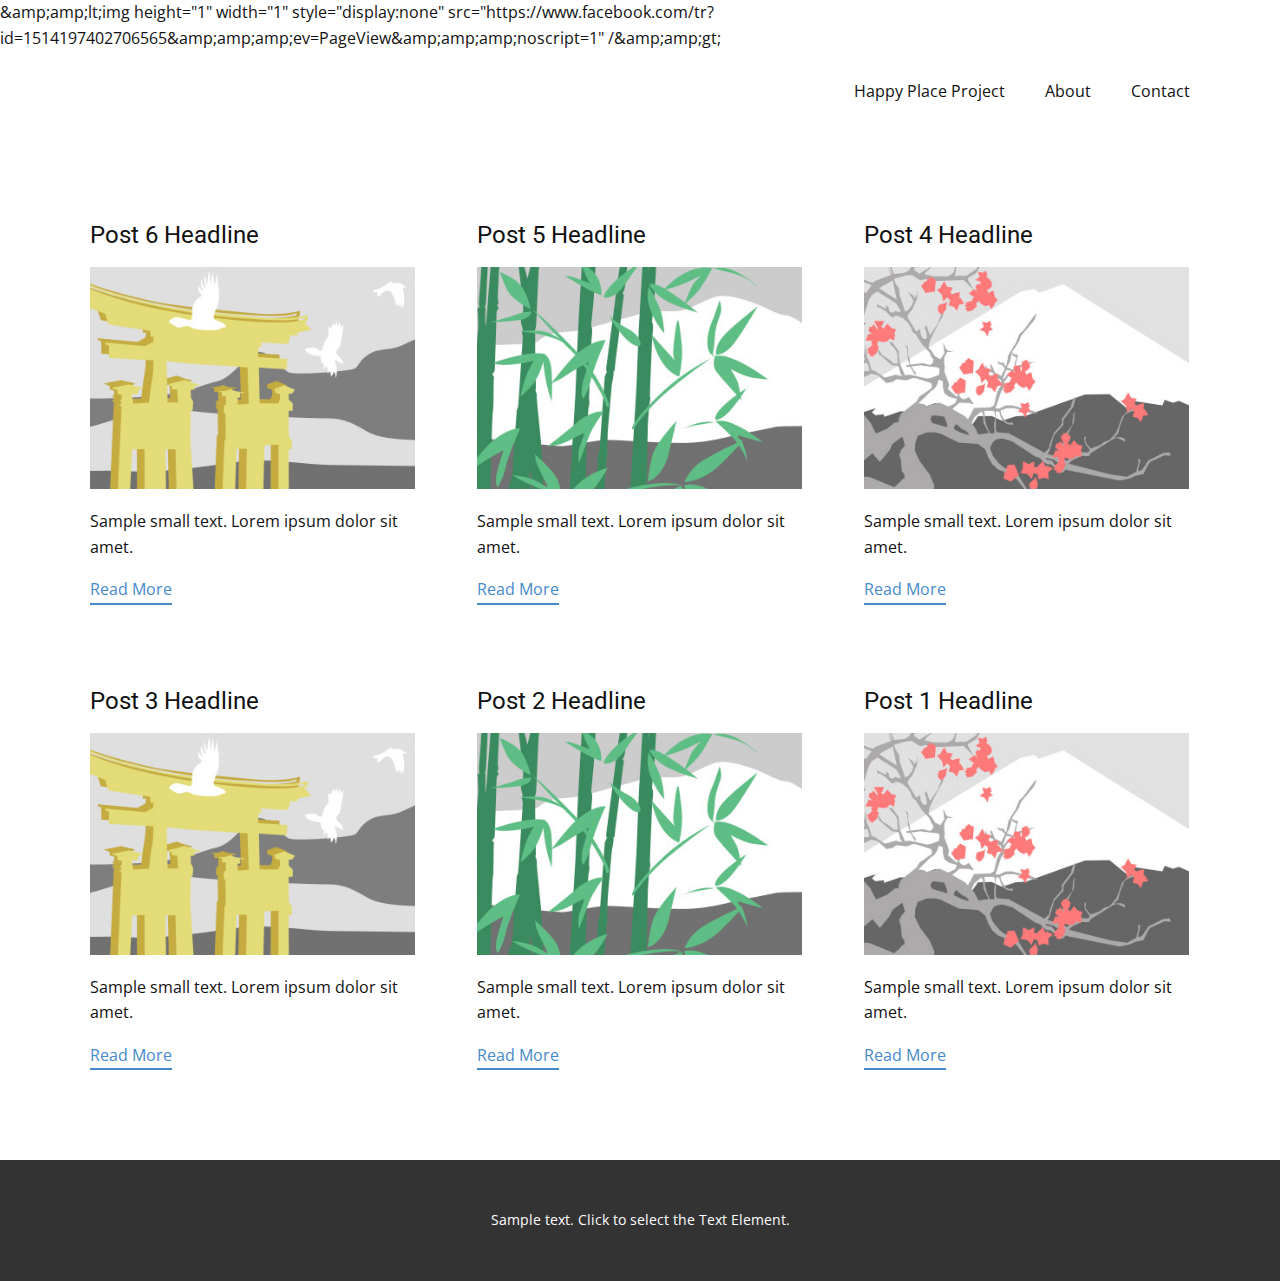
<file: Site20/blog/blog.html>
<html style="font-size: 16px;" lang="id, in-ID"><head>
    <meta name="viewport" content="width=device-width, initial-scale=1.0">
    <meta charset="utf-8">
    <meta name="keywords" content="">
    <meta name="description" content="">
    <title>Blog Template</title>
    <link rel="stylesheet" href="../nicepage.css" media="screen">
<link rel="stylesheet" href="../Blog-Template.css" media="screen">
    <script class="u-script" type="text/javascript" src="../jquery.js" defer=""></script>
    <script class="u-script" type="text/javascript" src="../nicepage.js" defer=""></script>
    <meta name="generator" content="Nicepage 4.12.5, nicepage.com">
    <link rel="icon" href="../images/favicon.png">
    <link id="u-theme-google-font" rel="stylesheet" href="https://fonts.googleapis.com/css?family=Roboto:100,100i,300,300i,400,400i,500,500i,700,700i,900,900i|Open+Sans:300,300i,400,400i,500,500i,600,600i,700,700i,800,800i">
    
    
    <script type="application/ld+json">{
		"@context": "http://schema.org",
		"@type": "Organization",
		"name": "Happy Place Project"
}</script>
    <meta name="theme-color" content="#478ac9">
  <script>
!function(f,b,e,v,n,t,s)
{if(f.fbq)return;n=f.fbq=function(){n.callMethod?
n.callMethod.apply(n,arguments):n.queue.push(arguments)};
if(!f._fbq)f._fbq=n;n.push=n;n.loaded=!0;n.version='2.0';
n.queue=[];t=b.createElement(e);t.async=!0;
t.src=v;s=b.getElementsByTagName(e)[0];
s.parentNode.insertBefore(t,s)}(window, document,'script',
'https://connect.facebook.net/en_US/fbevents.js');
fbq('init', '1514197402706565');
fbq('track', 'PageView');
</script>
<noscript></noscript></head><body class="u-body u-xl-mode">&amp;amp;amp;lt;img height="1" width="1" style="display:none"
src="https://www.facebook.com/tr?id=1514197402706565&amp;amp;amp;amp;ev=PageView&amp;amp;amp;amp;noscript=1"
/&amp;amp;amp;gt;
  <header class="u-clearfix u-header u-header" id="sec-609f"><div class="u-clearfix u-sheet u-sheet-1">
        <nav class="u-menu u-menu-dropdown u-offcanvas u-menu-1">
          <div class="menu-collapse" style="font-size: 1rem; letter-spacing: 0px;">
            <a class="u-button-style u-custom-left-right-menu-spacing u-custom-padding-bottom u-custom-top-bottom-menu-spacing u-nav-link u-text-active-palette-1-base u-text-hover-palette-2-base" href="#">
              <svg class="u-svg-link" viewBox="0 0 24 24"><use xmlns:xlink="http://www.w3.org/1999/xlink" xlink:href="#menu-hamburger"></use></svg>
              <svg class="u-svg-content" version="1.1" id="menu-hamburger" viewBox="0 0 16 16" x="0px" y="0px" xmlns:xlink="http://www.w3.org/1999/xlink" xmlns="http://www.w3.org/2000/svg"><g><rect y="1" width="16" height="2"></rect><rect y="7" width="16" height="2"></rect><rect y="13" width="16" height="2"></rect>
</g></svg>
            </a>
          </div>
          <div class="u-nav-container">
            <ul class="u-nav u-unstyled u-nav-1"><li class="u-nav-item"><a class="u-button-style u-nav-link u-text-active-palette-1-base u-text-hover-palette-2-base" href="../Happy-Place-Project.html" style="padding: 10px 20px;">Happy Place Project</a>
</li><li class="u-nav-item"><a class="u-button-style u-nav-link u-text-active-palette-1-base u-text-hover-palette-2-base" href="../About.html" style="padding: 10px 20px;">About</a>
</li><li class="u-nav-item"><a class="u-button-style u-nav-link u-text-active-palette-1-base u-text-hover-palette-2-base" href="../Contact.html" style="padding: 10px 20px;">Contact</a>
</li></ul>
          </div>
          <div class="u-nav-container-collapse">
            <div class="u-black u-container-style u-inner-container-layout u-opacity u-opacity-95 u-sidenav">
              <div class="u-sidenav-overflow">
                <div class="u-menu-close"></div>
                <ul class="u-align-center u-nav u-popupmenu-items u-unstyled u-nav-2"><li class="u-nav-item"><a class="u-button-style u-nav-link" href="../Happy-Place-Project.html">Happy Place Project</a>
</li><li class="u-nav-item"><a class="u-button-style u-nav-link" href="../About.html">About</a>
</li><li class="u-nav-item"><a class="u-button-style u-nav-link" href="../Contact.html">Contact</a>
</li></ul>
              </div>
            </div>
            <div class="u-black u-menu-overlay u-opacity u-opacity-70"></div>
          </div>
        </nav>
      </div></header>
    <section class="u-clearfix u-section-1" id="sec-6691">
      <div class="u-clearfix u-sheet u-valign-middle u-sheet-1"><!--blog--><!--blog_options_json--><!--{"type":"Recent","source":"","tags":"","count":""}--><!--/blog_options_json-->
        <div class="u-blog u-expanded-width u-repeater u-repeater-1"><!--blog_post-->
          <div class="u-blog-post u-container-style u-repeater-item u-white u-repeater-item-1">
            <div class="u-container-layout u-similar-container u-valign-top u-container-layout-1"><!--blog_post_header-->
              <h4 class="u-blog-control u-text u-text-1">
                <a class="u-post-header-link" href="../blog/post-5.html">Post 6 Headline</a>
              </h4><!--/blog_post_header--><!--blog_post_image-->
              <a class="u-post-header-link" href="../blog/post-5.html"><img alt="" class="u-blog-control u-expanded-width u-image u-image-default u-image-1" src="[data-uri]"></a><!--/blog_post_image--><!--blog_post_content-->
              <div class="u-blog-control u-post-content u-text u-text-2 fr-view">Sample small text. Lorem ipsum dolor sit amet.</div><!--/blog_post_content--><!--blog_post_readmore-->
              <a href="../blog/post-5.html" class="u-blog-control u-border-2 u-border-palette-1-base u-btn u-btn-rectangle u-button-style u-none u-btn-1"><!--blog_post_readmore_content--><!--options_json--><!--{"content":"","defaultValue":"Read More"}--><!--/options_json-->Read More<!--/blog_post_readmore_content--></a><!--/blog_post_readmore-->
            </div>
          </div><div class="u-blog-post u-container-style u-repeater-item u-video-cover u-white">
            <div class="u-container-layout u-similar-container u-valign-top u-container-layout-2"><!--blog_post_header-->
              <h4 class="u-blog-control u-text u-text-3">
                <a class="u-post-header-link" href="../blog/post-4.html">Post 5 Headline</a>
              </h4><!--/blog_post_header--><!--blog_post_image-->
              <a class="u-post-header-link" href="../blog/post-4.html"><img alt="" class="u-blog-control u-expanded-width u-image u-image-default u-image-2" src="[data-uri]"></a><!--/blog_post_image--><!--blog_post_content-->
              <div class="u-blog-control u-post-content u-text u-text-4 fr-view">Sample small text. Lorem ipsum dolor sit amet.</div><!--/blog_post_content--><!--blog_post_readmore-->
              <a href="../blog/post-4.html" class="u-blog-control u-border-2 u-border-palette-1-base u-btn u-btn-rectangle u-button-style u-none u-btn-2"><!--blog_post_readmore_content--><!--options_json--><!--{"content":"","defaultValue":"Read More"}--><!--/options_json-->Read More<!--/blog_post_readmore_content--></a><!--/blog_post_readmore-->
            </div>
          </div><div class="u-blog-post u-container-style u-repeater-item u-video-cover u-white">
            <div class="u-container-layout u-similar-container u-valign-top u-container-layout-3"><!--blog_post_header-->
              <h4 class="u-blog-control u-text u-text-5">
                <a class="u-post-header-link" href="../blog/post-3.html">Post 4 Headline</a>
              </h4><!--/blog_post_header--><!--blog_post_image-->
              <a class="u-post-header-link" href="../blog/post-3.html"><img alt="" class="u-blog-control u-expanded-width u-image u-image-default u-image-3" src="[data-uri]"></a><!--/blog_post_image--><!--blog_post_content-->
              <div class="u-blog-control u-post-content u-text u-text-6 fr-view">Sample small text. Lorem ipsum dolor sit amet.</div><!--/blog_post_content--><!--blog_post_readmore-->
              <a href="../blog/post-3.html" class="u-blog-control u-border-2 u-border-palette-1-base u-btn u-btn-rectangle u-button-style u-none u-btn-3"><!--blog_post_readmore_content--><!--options_json--><!--{"content":"","defaultValue":"Read More"}--><!--/options_json-->Read More<!--/blog_post_readmore_content--></a><!--/blog_post_readmore-->
            </div>
          </div><div class="u-blog-post u-container-style u-repeater-item u-white u-repeater-item-1">
            <div class="u-container-layout u-similar-container u-valign-top u-container-layout-1"><!--blog_post_header-->
              <h4 class="u-blog-control u-text u-text-1">
                <a class="u-post-header-link" href="../blog/post-2.html">Post 3 Headline</a>
              </h4><!--/blog_post_header--><!--blog_post_image-->
              <a class="u-post-header-link" href="../blog/post-2.html"><img alt="" class="u-blog-control u-expanded-width u-image u-image-default u-image-1" src="[data-uri]"></a><!--/blog_post_image--><!--blog_post_content-->
              <div class="u-blog-control u-post-content u-text u-text-2 fr-view">Sample small text. Lorem ipsum dolor sit amet.</div><!--/blog_post_content--><!--blog_post_readmore-->
              <a href="../blog/post-2.html" class="u-blog-control u-border-2 u-border-palette-1-base u-btn u-btn-rectangle u-button-style u-none u-btn-1"><!--blog_post_readmore_content--><!--options_json--><!--{"content":"","defaultValue":"Read More"}--><!--/options_json-->Read More<!--/blog_post_readmore_content--></a><!--/blog_post_readmore-->
            </div>
          </div><div class="u-blog-post u-container-style u-repeater-item u-video-cover u-white">
            <div class="u-container-layout u-similar-container u-valign-top u-container-layout-2"><!--blog_post_header-->
              <h4 class="u-blog-control u-text u-text-3">
                <a class="u-post-header-link" href="../blog/post-1.html">Post 2 Headline</a>
              </h4><!--/blog_post_header--><!--blog_post_image-->
              <a class="u-post-header-link" href="../blog/post-1.html"><img alt="" class="u-blog-control u-expanded-width u-image u-image-default u-image-2" src="[data-uri]"></a><!--/blog_post_image--><!--blog_post_content-->
              <div class="u-blog-control u-post-content u-text u-text-4 fr-view">Sample small text. Lorem ipsum dolor sit amet.</div><!--/blog_post_content--><!--blog_post_readmore-->
              <a href="../blog/post-1.html" class="u-blog-control u-border-2 u-border-palette-1-base u-btn u-btn-rectangle u-button-style u-none u-btn-2"><!--blog_post_readmore_content--><!--options_json--><!--{"content":"","defaultValue":"Read More"}--><!--/options_json-->Read More<!--/blog_post_readmore_content--></a><!--/blog_post_readmore-->
            </div>
          </div><div class="u-blog-post u-container-style u-repeater-item u-video-cover u-white">
            <div class="u-container-layout u-similar-container u-valign-top u-container-layout-3"><!--blog_post_header-->
              <h4 class="u-blog-control u-text u-text-5">
                <a class="u-post-header-link" href="../blog/post.html">Post 1 Headline</a>
              </h4><!--/blog_post_header--><!--blog_post_image-->
              <a class="u-post-header-link" href="../blog/post.html"><img alt="" class="u-blog-control u-expanded-width u-image u-image-default u-image-3" src="[data-uri]"></a><!--/blog_post_image--><!--blog_post_content-->
              <div class="u-blog-control u-post-content u-text u-text-6 fr-view">Sample small text. Lorem ipsum dolor sit amet.</div><!--/blog_post_content--><!--blog_post_readmore-->
              <a href="../blog/post.html" class="u-blog-control u-border-2 u-border-palette-1-base u-btn u-btn-rectangle u-button-style u-none u-btn-3"><!--blog_post_readmore_content--><!--options_json--><!--{"content":"","defaultValue":"Read More"}--><!--/options_json-->Read More<!--/blog_post_readmore_content--></a><!--/blog_post_readmore-->
            </div>
          </div><!--/blog_post--><!--blog_post-->
          <!--/blog_post--><!--blog_post-->
          <!--/blog_post-->
        </div><!--/blog-->
      </div>
    </section>
    
    
    <footer class="u-align-center u-clearfix u-footer u-grey-80 u-footer" id="sec-176d"><div class="u-clearfix u-sheet u-sheet-1">
        <p class="u-small-text u-text u-text-variant u-text-1">Sample text. Click to select the Text Element.</p>
      </div></footer>
  
</body></html>
</file>
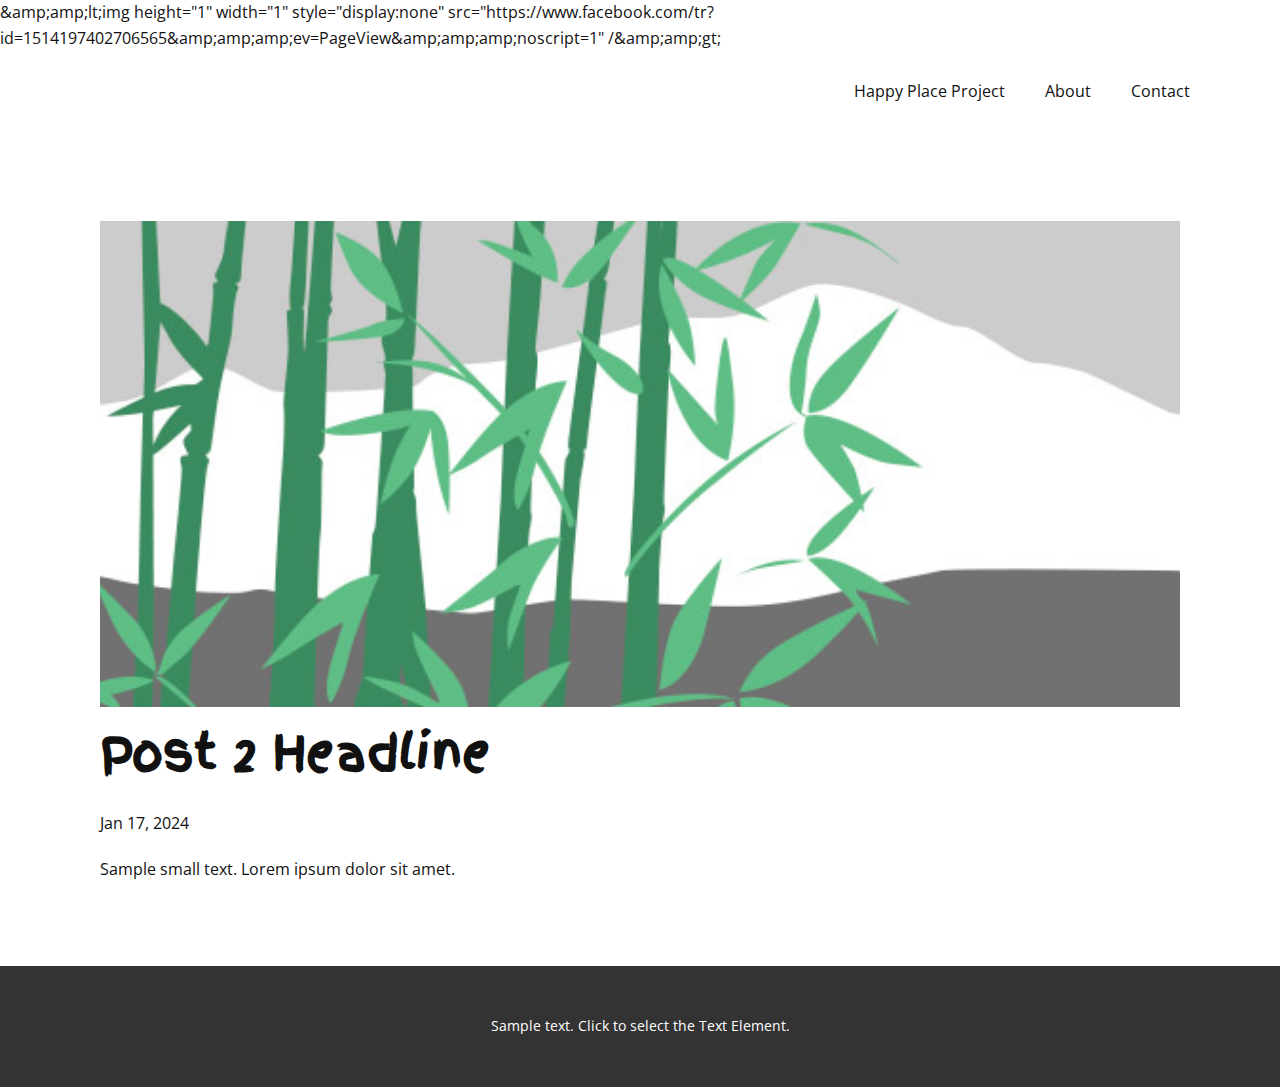
<file: Site20/blog/post-1.html>
<!doctype html>
<html style="font-size: 16px;" lang="id, in-ID"><head>
    <meta name="viewport" content="width=device-width, initial-scale=1.0">
    <meta charset="utf-8">
    <meta name="keywords" content="Post 1 Headline">
    <meta name="description" content="">
    <title>Post 2 Headline</title>
    <link rel="stylesheet" href="../nicepage.css" media="screen">
<link rel="stylesheet" href="../Post-Template.css" media="screen">
    <script class="u-script" type="text/javascript" src="../jquery.js" defer=""></script>
    <script class="u-script" type="text/javascript" src="../nicepage.js" defer=""></script>
    <meta name="generator" content="Nicepage 4.12.5, nicepage.com">
    <link rel="icon" href="../images/favicon.png">
    <link id="u-theme-google-font" rel="stylesheet" href="https://fonts.googleapis.com/css?family=Roboto:100,100i,300,300i,400,400i,500,500i,700,700i,900,900i|Open+Sans:300,300i,400,400i,500,500i,600,600i,700,700i,800,800i">
    <link id="u-page-google-font" rel="stylesheet" href="https://fonts.googleapis.com/css?family=Finger+Paint:400">
    
    
    <script type="application/ld+json">{
		"@context": "http://schema.org",
		"@type": "Organization",
		"name": "Happy Place Project"
}</script>
    <meta name="theme-color" content="#478ac9">
  <script>
!function(f,b,e,v,n,t,s)
{if(f.fbq)return;n=f.fbq=function(){n.callMethod?
n.callMethod.apply(n,arguments):n.queue.push(arguments)};
if(!f._fbq)f._fbq=n;n.push=n;n.loaded=!0;n.version='2.0';
n.queue=[];t=b.createElement(e);t.async=!0;
t.src=v;s=b.getElementsByTagName(e)[0];
s.parentNode.insertBefore(t,s)}(window, document,'script',
'https://connect.facebook.net/en_US/fbevents.js');
fbq('init', '1514197402706565');
fbq('track', 'PageView');
</script>
<noscript></noscript></head><body class="u-body u-xl-mode">&amp;amp;amp;lt;img height="1" width="1" style="display:none"
src="https://www.facebook.com/tr?id=1514197402706565&amp;amp;amp;amp;ev=PageView&amp;amp;amp;amp;noscript=1"
/&amp;amp;amp;gt;
  <header class="u-clearfix u-header u-header" id="sec-609f"><div class="u-clearfix u-sheet u-sheet-1">
        <nav class="u-menu u-menu-dropdown u-offcanvas u-menu-1">
          <div class="menu-collapse" style="font-size: 1rem; letter-spacing: 0px;">
            <a class="u-button-style u-custom-left-right-menu-spacing u-custom-padding-bottom u-custom-top-bottom-menu-spacing u-nav-link u-text-active-palette-1-base u-text-hover-palette-2-base" href="#">
              <svg class="u-svg-link" viewBox="0 0 24 24"><use xmlns:xlink="http://www.w3.org/1999/xlink" xlink:href="#menu-hamburger"></use></svg>
              <svg class="u-svg-content" version="1.1" id="menu-hamburger" viewBox="0 0 16 16" x="0px" y="0px" xmlns:xlink="http://www.w3.org/1999/xlink" xmlns="http://www.w3.org/2000/svg"><g><rect y="1" width="16" height="2"></rect><rect y="7" width="16" height="2"></rect><rect y="13" width="16" height="2"></rect>
</g></svg>
            </a>
          </div>
          <div class="u-nav-container">
            <ul class="u-nav u-unstyled u-nav-1"><li class="u-nav-item"><a class="u-button-style u-nav-link u-text-active-palette-1-base u-text-hover-palette-2-base" href="../Happy-Place-Project.html" style="padding: 10px 20px;">Happy Place Project</a>
</li><li class="u-nav-item"><a class="u-button-style u-nav-link u-text-active-palette-1-base u-text-hover-palette-2-base" href="../About.html" style="padding: 10px 20px;">About</a>
</li><li class="u-nav-item"><a class="u-button-style u-nav-link u-text-active-palette-1-base u-text-hover-palette-2-base" href="../Contact.html" style="padding: 10px 20px;">Contact</a>
</li></ul>
          </div>
          <div class="u-nav-container-collapse">
            <div class="u-black u-container-style u-inner-container-layout u-opacity u-opacity-95 u-sidenav">
              <div class="u-sidenav-overflow">
                <div class="u-menu-close"></div>
                <ul class="u-align-center u-nav u-popupmenu-items u-unstyled u-nav-2"><li class="u-nav-item"><a class="u-button-style u-nav-link" href="../Happy-Place-Project.html">Happy Place Project</a>
</li><li class="u-nav-item"><a class="u-button-style u-nav-link" href="../About.html">About</a>
</li><li class="u-nav-item"><a class="u-button-style u-nav-link" href="../Contact.html">Contact</a>
</li></ul>
              </div>
            </div>
            <div class="u-black u-menu-overlay u-opacity u-opacity-70"></div>
          </div>
        </nav>
      </div></header>
    <section class="u-align-center u-clearfix u-section-1" id="sec-1991">
      <div class="u-clearfix u-sheet u-valign-middle-md u-valign-middle-sm u-valign-middle-xs u-sheet-1"><!--post_details--><!--post_details_options_json--><!--{"source":""}--><!--/post_details_options_json--><!--blog_post-->
        <div class="u-container-style u-expanded-width u-post-details u-post-details-1">
          <div class="u-container-layout u-valign-middle u-container-layout-1"><!--blog_post_image-->
            <img alt="" class="u-blog-control u-expanded-width u-image u-image-default u-image-1" src="[data-uri]"><!--/blog_post_image--><!--blog_post_header-->
            <h2 class="u-blog-control u-text u-text-1">Post 2 Headline</h2><!--/blog_post_header--><!--blog_post_metadata-->
            <div class="u-blog-control u-metadata u-metadata-1"><!--blog_post_metadata_date-->
              <span class="u-meta-date u-meta-icon">Jan 17, 2024</span><!--/blog_post_metadata_date--><!--blog_post_metadata_category-->
              <!--/blog_post_metadata_category--><!--blog_post_metadata_comments-->
              <!--/blog_post_metadata_comments-->
            </div><!--/blog_post_metadata--><!--blog_post_content-->
            <div class="u-align-justify u-blog-control u-post-content u-text u-text-2 fr-view">
  Sample small text. Lorem ipsum dolor sit amet.
  </div><!--/blog_post_content-->
          </div>
        </div><!--/blog_post--><!--/post_details-->
      </div>
    </section>
    
    
    <footer class="u-align-center u-clearfix u-footer u-grey-80 u-footer" id="sec-176d"><div class="u-clearfix u-sheet u-sheet-1">
        <p class="u-small-text u-text u-text-variant u-text-1">Sample text. Click to select the Text Element.</p>
      </div></footer>
  
</body></html>
</file>
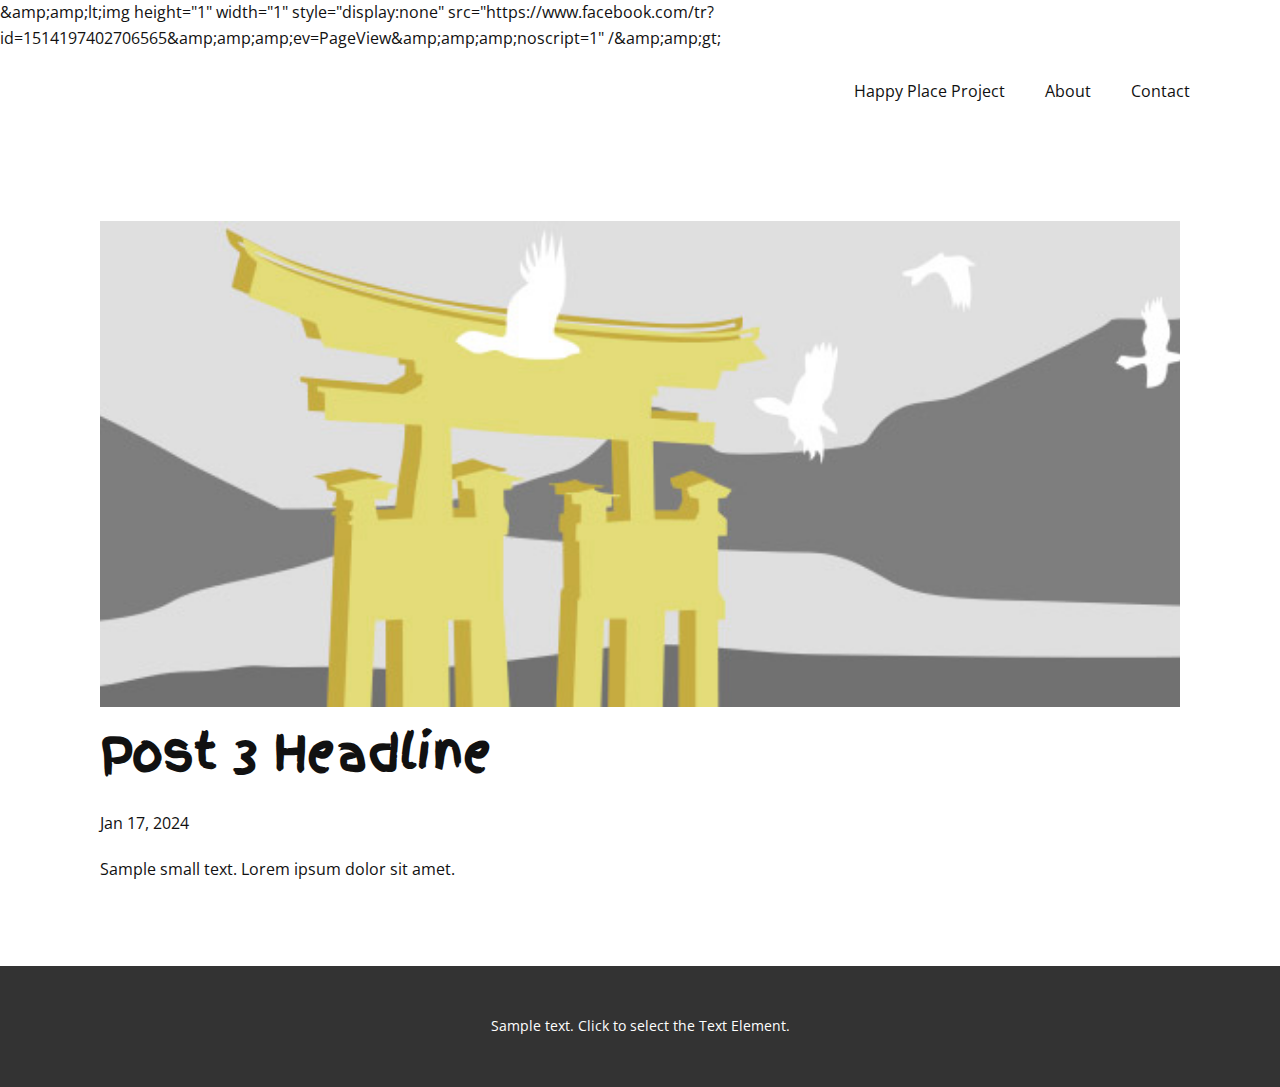
<file: Site20/blog/post-2.html>
<!doctype html>
<html style="font-size: 16px;" lang="id, in-ID"><head>
    <meta name="viewport" content="width=device-width, initial-scale=1.0">
    <meta charset="utf-8">
    <meta name="keywords" content="Post 1 Headline">
    <meta name="description" content="">
    <title>Post 3 Headline</title>
    <link rel="stylesheet" href="../nicepage.css" media="screen">
<link rel="stylesheet" href="../Post-Template.css" media="screen">
    <script class="u-script" type="text/javascript" src="../jquery.js" defer=""></script>
    <script class="u-script" type="text/javascript" src="../nicepage.js" defer=""></script>
    <meta name="generator" content="Nicepage 4.12.5, nicepage.com">
    <link rel="icon" href="../images/favicon.png">
    <link id="u-theme-google-font" rel="stylesheet" href="https://fonts.googleapis.com/css?family=Roboto:100,100i,300,300i,400,400i,500,500i,700,700i,900,900i|Open+Sans:300,300i,400,400i,500,500i,600,600i,700,700i,800,800i">
    <link id="u-page-google-font" rel="stylesheet" href="https://fonts.googleapis.com/css?family=Finger+Paint:400">
    
    
    <script type="application/ld+json">{
		"@context": "http://schema.org",
		"@type": "Organization",
		"name": "Happy Place Project"
}</script>
    <meta name="theme-color" content="#478ac9">
  <script>
!function(f,b,e,v,n,t,s)
{if(f.fbq)return;n=f.fbq=function(){n.callMethod?
n.callMethod.apply(n,arguments):n.queue.push(arguments)};
if(!f._fbq)f._fbq=n;n.push=n;n.loaded=!0;n.version='2.0';
n.queue=[];t=b.createElement(e);t.async=!0;
t.src=v;s=b.getElementsByTagName(e)[0];
s.parentNode.insertBefore(t,s)}(window, document,'script',
'https://connect.facebook.net/en_US/fbevents.js');
fbq('init', '1514197402706565');
fbq('track', 'PageView');
</script>
<noscript></noscript></head><body class="u-body u-xl-mode">&amp;amp;amp;lt;img height="1" width="1" style="display:none"
src="https://www.facebook.com/tr?id=1514197402706565&amp;amp;amp;amp;ev=PageView&amp;amp;amp;amp;noscript=1"
/&amp;amp;amp;gt;
  <header class="u-clearfix u-header u-header" id="sec-609f"><div class="u-clearfix u-sheet u-sheet-1">
        <nav class="u-menu u-menu-dropdown u-offcanvas u-menu-1">
          <div class="menu-collapse" style="font-size: 1rem; letter-spacing: 0px;">
            <a class="u-button-style u-custom-left-right-menu-spacing u-custom-padding-bottom u-custom-top-bottom-menu-spacing u-nav-link u-text-active-palette-1-base u-text-hover-palette-2-base" href="#">
              <svg class="u-svg-link" viewBox="0 0 24 24"><use xmlns:xlink="http://www.w3.org/1999/xlink" xlink:href="#menu-hamburger"></use></svg>
              <svg class="u-svg-content" version="1.1" id="menu-hamburger" viewBox="0 0 16 16" x="0px" y="0px" xmlns:xlink="http://www.w3.org/1999/xlink" xmlns="http://www.w3.org/2000/svg"><g><rect y="1" width="16" height="2"></rect><rect y="7" width="16" height="2"></rect><rect y="13" width="16" height="2"></rect>
</g></svg>
            </a>
          </div>
          <div class="u-nav-container">
            <ul class="u-nav u-unstyled u-nav-1"><li class="u-nav-item"><a class="u-button-style u-nav-link u-text-active-palette-1-base u-text-hover-palette-2-base" href="../Happy-Place-Project.html" style="padding: 10px 20px;">Happy Place Project</a>
</li><li class="u-nav-item"><a class="u-button-style u-nav-link u-text-active-palette-1-base u-text-hover-palette-2-base" href="../About.html" style="padding: 10px 20px;">About</a>
</li><li class="u-nav-item"><a class="u-button-style u-nav-link u-text-active-palette-1-base u-text-hover-palette-2-base" href="../Contact.html" style="padding: 10px 20px;">Contact</a>
</li></ul>
          </div>
          <div class="u-nav-container-collapse">
            <div class="u-black u-container-style u-inner-container-layout u-opacity u-opacity-95 u-sidenav">
              <div class="u-sidenav-overflow">
                <div class="u-menu-close"></div>
                <ul class="u-align-center u-nav u-popupmenu-items u-unstyled u-nav-2"><li class="u-nav-item"><a class="u-button-style u-nav-link" href="../Happy-Place-Project.html">Happy Place Project</a>
</li><li class="u-nav-item"><a class="u-button-style u-nav-link" href="../About.html">About</a>
</li><li class="u-nav-item"><a class="u-button-style u-nav-link" href="../Contact.html">Contact</a>
</li></ul>
              </div>
            </div>
            <div class="u-black u-menu-overlay u-opacity u-opacity-70"></div>
          </div>
        </nav>
      </div></header>
    <section class="u-align-center u-clearfix u-section-1" id="sec-1991">
      <div class="u-clearfix u-sheet u-valign-middle-md u-valign-middle-sm u-valign-middle-xs u-sheet-1"><!--post_details--><!--post_details_options_json--><!--{"source":""}--><!--/post_details_options_json--><!--blog_post-->
        <div class="u-container-style u-expanded-width u-post-details u-post-details-1">
          <div class="u-container-layout u-valign-middle u-container-layout-1"><!--blog_post_image-->
            <img alt="" class="u-blog-control u-expanded-width u-image u-image-default u-image-1" src="[data-uri]"><!--/blog_post_image--><!--blog_post_header-->
            <h2 class="u-blog-control u-text u-text-1">Post 3 Headline</h2><!--/blog_post_header--><!--blog_post_metadata-->
            <div class="u-blog-control u-metadata u-metadata-1"><!--blog_post_metadata_date-->
              <span class="u-meta-date u-meta-icon">Jan 17, 2024</span><!--/blog_post_metadata_date--><!--blog_post_metadata_category-->
              <!--/blog_post_metadata_category--><!--blog_post_metadata_comments-->
              <!--/blog_post_metadata_comments-->
            </div><!--/blog_post_metadata--><!--blog_post_content-->
            <div class="u-align-justify u-blog-control u-post-content u-text u-text-2 fr-view">
  Sample small text. Lorem ipsum dolor sit amet.
  </div><!--/blog_post_content-->
          </div>
        </div><!--/blog_post--><!--/post_details-->
      </div>
    </section>
    
    
    <footer class="u-align-center u-clearfix u-footer u-grey-80 u-footer" id="sec-176d"><div class="u-clearfix u-sheet u-sheet-1">
        <p class="u-small-text u-text u-text-variant u-text-1">Sample text. Click to select the Text Element.</p>
      </div></footer>
  
</body></html>
</file>
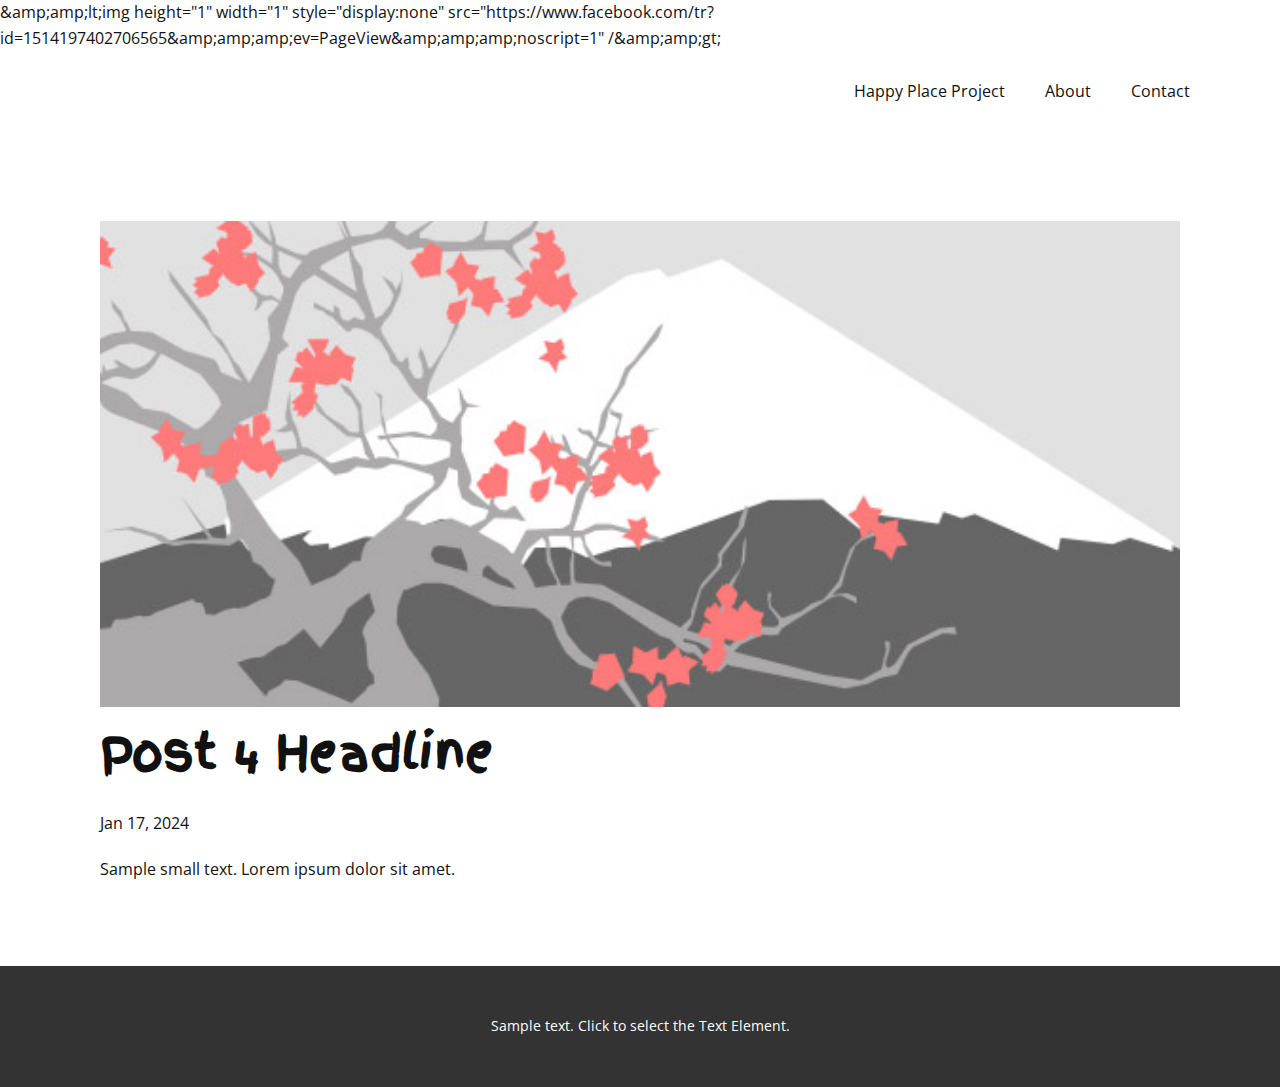
<file: Site20/blog/post-3.html>
<!doctype html>
<html style="font-size: 16px;" lang="id, in-ID"><head>
    <meta name="viewport" content="width=device-width, initial-scale=1.0">
    <meta charset="utf-8">
    <meta name="keywords" content="Post 1 Headline">
    <meta name="description" content="">
    <title>Post 4 Headline</title>
    <link rel="stylesheet" href="../nicepage.css" media="screen">
<link rel="stylesheet" href="../Post-Template.css" media="screen">
    <script class="u-script" type="text/javascript" src="../jquery.js" defer=""></script>
    <script class="u-script" type="text/javascript" src="../nicepage.js" defer=""></script>
    <meta name="generator" content="Nicepage 4.12.5, nicepage.com">
    <link rel="icon" href="../images/favicon.png">
    <link id="u-theme-google-font" rel="stylesheet" href="https://fonts.googleapis.com/css?family=Roboto:100,100i,300,300i,400,400i,500,500i,700,700i,900,900i|Open+Sans:300,300i,400,400i,500,500i,600,600i,700,700i,800,800i">
    <link id="u-page-google-font" rel="stylesheet" href="https://fonts.googleapis.com/css?family=Finger+Paint:400">
    
    
    <script type="application/ld+json">{
		"@context": "http://schema.org",
		"@type": "Organization",
		"name": "Happy Place Project"
}</script>
    <meta name="theme-color" content="#478ac9">
  <script>
!function(f,b,e,v,n,t,s)
{if(f.fbq)return;n=f.fbq=function(){n.callMethod?
n.callMethod.apply(n,arguments):n.queue.push(arguments)};
if(!f._fbq)f._fbq=n;n.push=n;n.loaded=!0;n.version='2.0';
n.queue=[];t=b.createElement(e);t.async=!0;
t.src=v;s=b.getElementsByTagName(e)[0];
s.parentNode.insertBefore(t,s)}(window, document,'script',
'https://connect.facebook.net/en_US/fbevents.js');
fbq('init', '1514197402706565');
fbq('track', 'PageView');
</script>
<noscript></noscript></head><body class="u-body u-xl-mode">&amp;amp;amp;lt;img height="1" width="1" style="display:none"
src="https://www.facebook.com/tr?id=1514197402706565&amp;amp;amp;amp;ev=PageView&amp;amp;amp;amp;noscript=1"
/&amp;amp;amp;gt;
  <header class="u-clearfix u-header u-header" id="sec-609f"><div class="u-clearfix u-sheet u-sheet-1">
        <nav class="u-menu u-menu-dropdown u-offcanvas u-menu-1">
          <div class="menu-collapse" style="font-size: 1rem; letter-spacing: 0px;">
            <a class="u-button-style u-custom-left-right-menu-spacing u-custom-padding-bottom u-custom-top-bottom-menu-spacing u-nav-link u-text-active-palette-1-base u-text-hover-palette-2-base" href="#">
              <svg class="u-svg-link" viewBox="0 0 24 24"><use xmlns:xlink="http://www.w3.org/1999/xlink" xlink:href="#menu-hamburger"></use></svg>
              <svg class="u-svg-content" version="1.1" id="menu-hamburger" viewBox="0 0 16 16" x="0px" y="0px" xmlns:xlink="http://www.w3.org/1999/xlink" xmlns="http://www.w3.org/2000/svg"><g><rect y="1" width="16" height="2"></rect><rect y="7" width="16" height="2"></rect><rect y="13" width="16" height="2"></rect>
</g></svg>
            </a>
          </div>
          <div class="u-nav-container">
            <ul class="u-nav u-unstyled u-nav-1"><li class="u-nav-item"><a class="u-button-style u-nav-link u-text-active-palette-1-base u-text-hover-palette-2-base" href="../Happy-Place-Project.html" style="padding: 10px 20px;">Happy Place Project</a>
</li><li class="u-nav-item"><a class="u-button-style u-nav-link u-text-active-palette-1-base u-text-hover-palette-2-base" href="../About.html" style="padding: 10px 20px;">About</a>
</li><li class="u-nav-item"><a class="u-button-style u-nav-link u-text-active-palette-1-base u-text-hover-palette-2-base" href="../Contact.html" style="padding: 10px 20px;">Contact</a>
</li></ul>
          </div>
          <div class="u-nav-container-collapse">
            <div class="u-black u-container-style u-inner-container-layout u-opacity u-opacity-95 u-sidenav">
              <div class="u-sidenav-overflow">
                <div class="u-menu-close"></div>
                <ul class="u-align-center u-nav u-popupmenu-items u-unstyled u-nav-2"><li class="u-nav-item"><a class="u-button-style u-nav-link" href="../Happy-Place-Project.html">Happy Place Project</a>
</li><li class="u-nav-item"><a class="u-button-style u-nav-link" href="../About.html">About</a>
</li><li class="u-nav-item"><a class="u-button-style u-nav-link" href="../Contact.html">Contact</a>
</li></ul>
              </div>
            </div>
            <div class="u-black u-menu-overlay u-opacity u-opacity-70"></div>
          </div>
        </nav>
      </div></header>
    <section class="u-align-center u-clearfix u-section-1" id="sec-1991">
      <div class="u-clearfix u-sheet u-valign-middle-md u-valign-middle-sm u-valign-middle-xs u-sheet-1"><!--post_details--><!--post_details_options_json--><!--{"source":""}--><!--/post_details_options_json--><!--blog_post-->
        <div class="u-container-style u-expanded-width u-post-details u-post-details-1">
          <div class="u-container-layout u-valign-middle u-container-layout-1"><!--blog_post_image-->
            <img alt="" class="u-blog-control u-expanded-width u-image u-image-default u-image-1" src="[data-uri]"><!--/blog_post_image--><!--blog_post_header-->
            <h2 class="u-blog-control u-text u-text-1">Post 4 Headline</h2><!--/blog_post_header--><!--blog_post_metadata-->
            <div class="u-blog-control u-metadata u-metadata-1"><!--blog_post_metadata_date-->
              <span class="u-meta-date u-meta-icon">Jan 17, 2024</span><!--/blog_post_metadata_date--><!--blog_post_metadata_category-->
              <!--/blog_post_metadata_category--><!--blog_post_metadata_comments-->
              <!--/blog_post_metadata_comments-->
            </div><!--/blog_post_metadata--><!--blog_post_content-->
            <div class="u-align-justify u-blog-control u-post-content u-text u-text-2 fr-view">
  Sample small text. Lorem ipsum dolor sit amet.
  </div><!--/blog_post_content-->
          </div>
        </div><!--/blog_post--><!--/post_details-->
      </div>
    </section>
    
    
    <footer class="u-align-center u-clearfix u-footer u-grey-80 u-footer" id="sec-176d"><div class="u-clearfix u-sheet u-sheet-1">
        <p class="u-small-text u-text u-text-variant u-text-1">Sample text. Click to select the Text Element.</p>
      </div></footer>
  
</body></html>
</file>
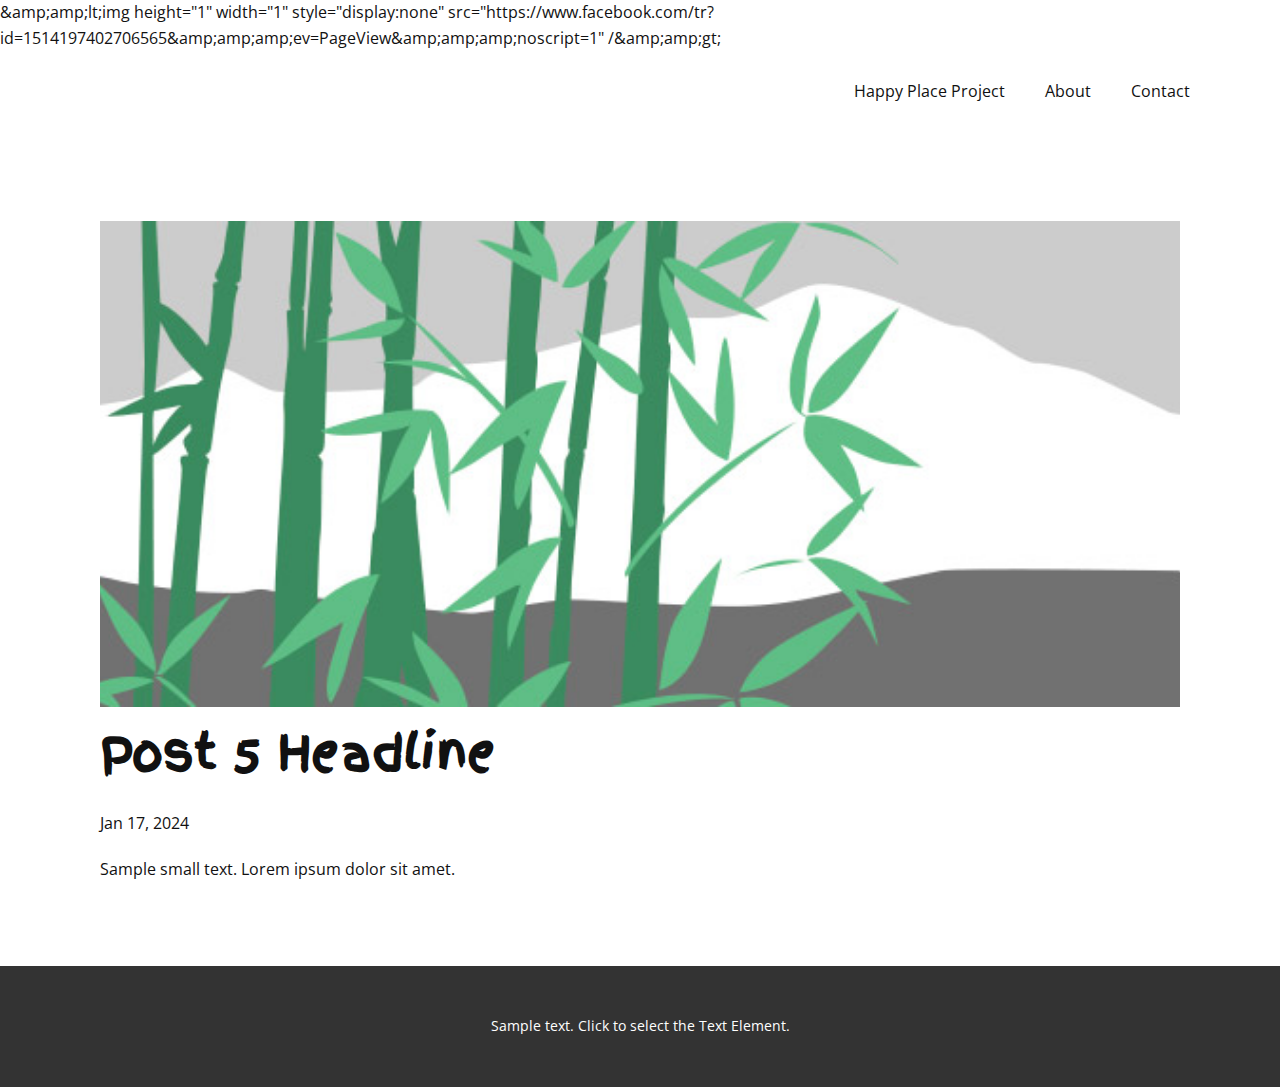
<file: Site20/blog/post-4.html>
<!doctype html>
<html style="font-size: 16px;" lang="id, in-ID"><head>
    <meta name="viewport" content="width=device-width, initial-scale=1.0">
    <meta charset="utf-8">
    <meta name="keywords" content="Post 1 Headline">
    <meta name="description" content="">
    <title>Post 5 Headline</title>
    <link rel="stylesheet" href="../nicepage.css" media="screen">
<link rel="stylesheet" href="../Post-Template.css" media="screen">
    <script class="u-script" type="text/javascript" src="../jquery.js" defer=""></script>
    <script class="u-script" type="text/javascript" src="../nicepage.js" defer=""></script>
    <meta name="generator" content="Nicepage 4.12.5, nicepage.com">
    <link rel="icon" href="../images/favicon.png">
    <link id="u-theme-google-font" rel="stylesheet" href="https://fonts.googleapis.com/css?family=Roboto:100,100i,300,300i,400,400i,500,500i,700,700i,900,900i|Open+Sans:300,300i,400,400i,500,500i,600,600i,700,700i,800,800i">
    <link id="u-page-google-font" rel="stylesheet" href="https://fonts.googleapis.com/css?family=Finger+Paint:400">
    
    
    <script type="application/ld+json">{
		"@context": "http://schema.org",
		"@type": "Organization",
		"name": "Happy Place Project"
}</script>
    <meta name="theme-color" content="#478ac9">
  <script>
!function(f,b,e,v,n,t,s)
{if(f.fbq)return;n=f.fbq=function(){n.callMethod?
n.callMethod.apply(n,arguments):n.queue.push(arguments)};
if(!f._fbq)f._fbq=n;n.push=n;n.loaded=!0;n.version='2.0';
n.queue=[];t=b.createElement(e);t.async=!0;
t.src=v;s=b.getElementsByTagName(e)[0];
s.parentNode.insertBefore(t,s)}(window, document,'script',
'https://connect.facebook.net/en_US/fbevents.js');
fbq('init', '1514197402706565');
fbq('track', 'PageView');
</script>
<noscript></noscript></head><body class="u-body u-xl-mode">&amp;amp;amp;lt;img height="1" width="1" style="display:none"
src="https://www.facebook.com/tr?id=1514197402706565&amp;amp;amp;amp;ev=PageView&amp;amp;amp;amp;noscript=1"
/&amp;amp;amp;gt;
  <header class="u-clearfix u-header u-header" id="sec-609f"><div class="u-clearfix u-sheet u-sheet-1">
        <nav class="u-menu u-menu-dropdown u-offcanvas u-menu-1">
          <div class="menu-collapse" style="font-size: 1rem; letter-spacing: 0px;">
            <a class="u-button-style u-custom-left-right-menu-spacing u-custom-padding-bottom u-custom-top-bottom-menu-spacing u-nav-link u-text-active-palette-1-base u-text-hover-palette-2-base" href="#">
              <svg class="u-svg-link" viewBox="0 0 24 24"><use xmlns:xlink="http://www.w3.org/1999/xlink" xlink:href="#menu-hamburger"></use></svg>
              <svg class="u-svg-content" version="1.1" id="menu-hamburger" viewBox="0 0 16 16" x="0px" y="0px" xmlns:xlink="http://www.w3.org/1999/xlink" xmlns="http://www.w3.org/2000/svg"><g><rect y="1" width="16" height="2"></rect><rect y="7" width="16" height="2"></rect><rect y="13" width="16" height="2"></rect>
</g></svg>
            </a>
          </div>
          <div class="u-nav-container">
            <ul class="u-nav u-unstyled u-nav-1"><li class="u-nav-item"><a class="u-button-style u-nav-link u-text-active-palette-1-base u-text-hover-palette-2-base" href="../Happy-Place-Project.html" style="padding: 10px 20px;">Happy Place Project</a>
</li><li class="u-nav-item"><a class="u-button-style u-nav-link u-text-active-palette-1-base u-text-hover-palette-2-base" href="../About.html" style="padding: 10px 20px;">About</a>
</li><li class="u-nav-item"><a class="u-button-style u-nav-link u-text-active-palette-1-base u-text-hover-palette-2-base" href="../Contact.html" style="padding: 10px 20px;">Contact</a>
</li></ul>
          </div>
          <div class="u-nav-container-collapse">
            <div class="u-black u-container-style u-inner-container-layout u-opacity u-opacity-95 u-sidenav">
              <div class="u-sidenav-overflow">
                <div class="u-menu-close"></div>
                <ul class="u-align-center u-nav u-popupmenu-items u-unstyled u-nav-2"><li class="u-nav-item"><a class="u-button-style u-nav-link" href="../Happy-Place-Project.html">Happy Place Project</a>
</li><li class="u-nav-item"><a class="u-button-style u-nav-link" href="../About.html">About</a>
</li><li class="u-nav-item"><a class="u-button-style u-nav-link" href="../Contact.html">Contact</a>
</li></ul>
              </div>
            </div>
            <div class="u-black u-menu-overlay u-opacity u-opacity-70"></div>
          </div>
        </nav>
      </div></header>
    <section class="u-align-center u-clearfix u-section-1" id="sec-1991">
      <div class="u-clearfix u-sheet u-valign-middle-md u-valign-middle-sm u-valign-middle-xs u-sheet-1"><!--post_details--><!--post_details_options_json--><!--{"source":""}--><!--/post_details_options_json--><!--blog_post-->
        <div class="u-container-style u-expanded-width u-post-details u-post-details-1">
          <div class="u-container-layout u-valign-middle u-container-layout-1"><!--blog_post_image-->
            <img alt="" class="u-blog-control u-expanded-width u-image u-image-default u-image-1" src="[data-uri]"><!--/blog_post_image--><!--blog_post_header-->
            <h2 class="u-blog-control u-text u-text-1">Post 5 Headline</h2><!--/blog_post_header--><!--blog_post_metadata-->
            <div class="u-blog-control u-metadata u-metadata-1"><!--blog_post_metadata_date-->
              <span class="u-meta-date u-meta-icon">Jan 17, 2024</span><!--/blog_post_metadata_date--><!--blog_post_metadata_category-->
              <!--/blog_post_metadata_category--><!--blog_post_metadata_comments-->
              <!--/blog_post_metadata_comments-->
            </div><!--/blog_post_metadata--><!--blog_post_content-->
            <div class="u-align-justify u-blog-control u-post-content u-text u-text-2 fr-view">
  Sample small text. Lorem ipsum dolor sit amet.
  </div><!--/blog_post_content-->
          </div>
        </div><!--/blog_post--><!--/post_details-->
      </div>
    </section>
    
    
    <footer class="u-align-center u-clearfix u-footer u-grey-80 u-footer" id="sec-176d"><div class="u-clearfix u-sheet u-sheet-1">
        <p class="u-small-text u-text u-text-variant u-text-1">Sample text. Click to select the Text Element.</p>
      </div></footer>
  
</body></html>
</file>
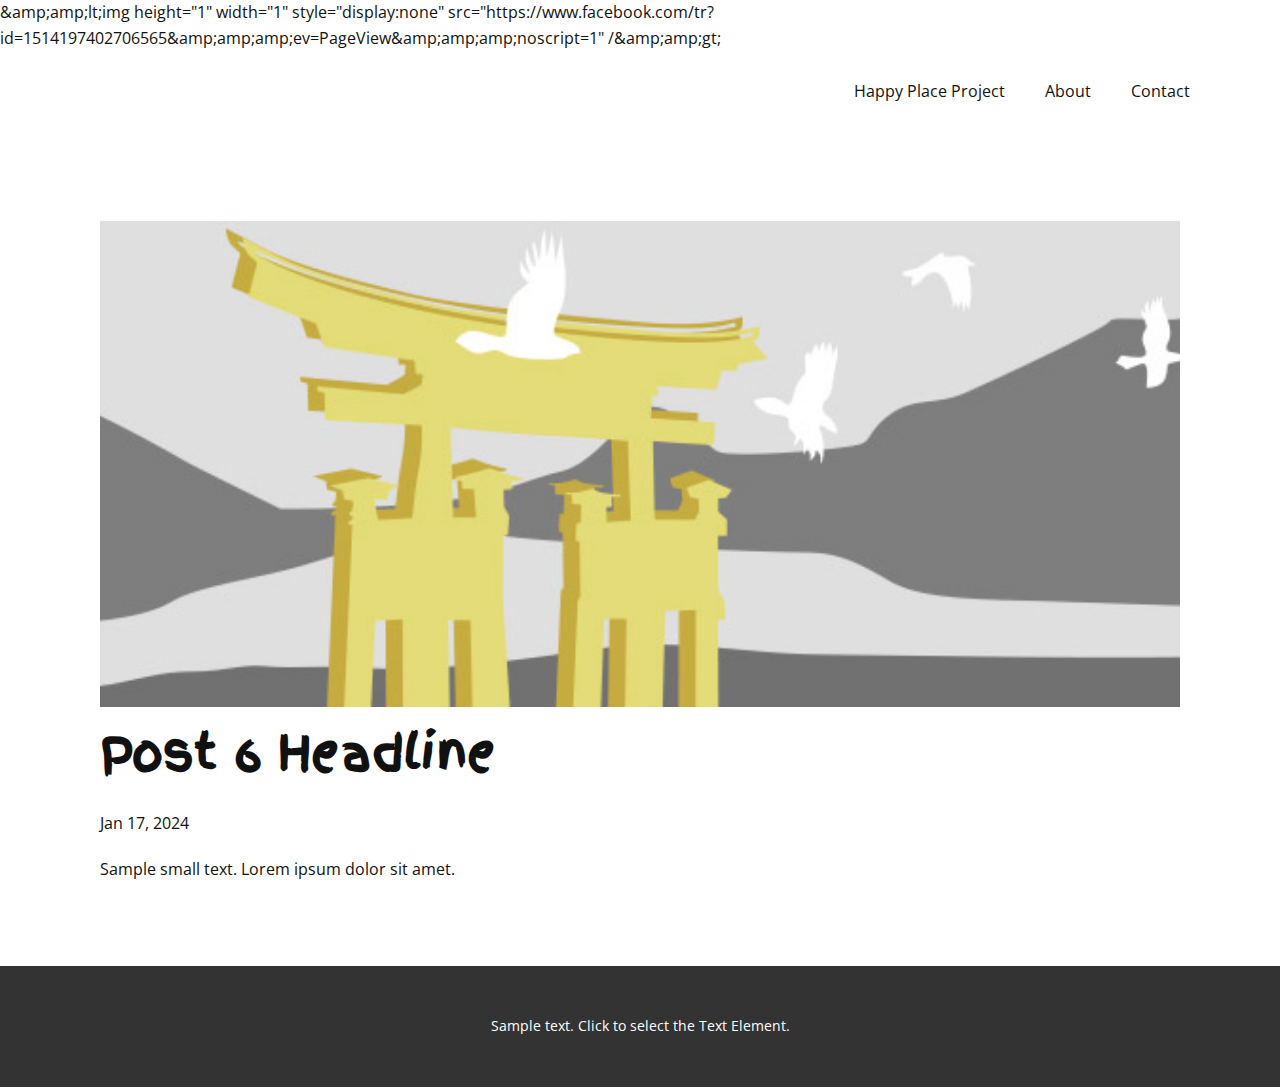
<file: Site20/blog/post-5.html>
<!doctype html>
<html style="font-size: 16px;" lang="id, in-ID"><head>
    <meta name="viewport" content="width=device-width, initial-scale=1.0">
    <meta charset="utf-8">
    <meta name="keywords" content="Post 1 Headline">
    <meta name="description" content="">
    <title>Post 6 Headline</title>
    <link rel="stylesheet" href="../nicepage.css" media="screen">
<link rel="stylesheet" href="../Post-Template.css" media="screen">
    <script class="u-script" type="text/javascript" src="../jquery.js" defer=""></script>
    <script class="u-script" type="text/javascript" src="../nicepage.js" defer=""></script>
    <meta name="generator" content="Nicepage 4.12.5, nicepage.com">
    <link rel="icon" href="../images/favicon.png">
    <link id="u-theme-google-font" rel="stylesheet" href="https://fonts.googleapis.com/css?family=Roboto:100,100i,300,300i,400,400i,500,500i,700,700i,900,900i|Open+Sans:300,300i,400,400i,500,500i,600,600i,700,700i,800,800i">
    <link id="u-page-google-font" rel="stylesheet" href="https://fonts.googleapis.com/css?family=Finger+Paint:400">
    
    
    <script type="application/ld+json">{
		"@context": "http://schema.org",
		"@type": "Organization",
		"name": "Happy Place Project"
}</script>
    <meta name="theme-color" content="#478ac9">
  <script>
!function(f,b,e,v,n,t,s)
{if(f.fbq)return;n=f.fbq=function(){n.callMethod?
n.callMethod.apply(n,arguments):n.queue.push(arguments)};
if(!f._fbq)f._fbq=n;n.push=n;n.loaded=!0;n.version='2.0';
n.queue=[];t=b.createElement(e);t.async=!0;
t.src=v;s=b.getElementsByTagName(e)[0];
s.parentNode.insertBefore(t,s)}(window, document,'script',
'https://connect.facebook.net/en_US/fbevents.js');
fbq('init', '1514197402706565');
fbq('track', 'PageView');
</script>
<noscript></noscript></head><body class="u-body u-xl-mode">&amp;amp;amp;lt;img height="1" width="1" style="display:none"
src="https://www.facebook.com/tr?id=1514197402706565&amp;amp;amp;amp;ev=PageView&amp;amp;amp;amp;noscript=1"
/&amp;amp;amp;gt;
  <header class="u-clearfix u-header u-header" id="sec-609f"><div class="u-clearfix u-sheet u-sheet-1">
        <nav class="u-menu u-menu-dropdown u-offcanvas u-menu-1">
          <div class="menu-collapse" style="font-size: 1rem; letter-spacing: 0px;">
            <a class="u-button-style u-custom-left-right-menu-spacing u-custom-padding-bottom u-custom-top-bottom-menu-spacing u-nav-link u-text-active-palette-1-base u-text-hover-palette-2-base" href="#">
              <svg class="u-svg-link" viewBox="0 0 24 24"><use xmlns:xlink="http://www.w3.org/1999/xlink" xlink:href="#menu-hamburger"></use></svg>
              <svg class="u-svg-content" version="1.1" id="menu-hamburger" viewBox="0 0 16 16" x="0px" y="0px" xmlns:xlink="http://www.w3.org/1999/xlink" xmlns="http://www.w3.org/2000/svg"><g><rect y="1" width="16" height="2"></rect><rect y="7" width="16" height="2"></rect><rect y="13" width="16" height="2"></rect>
</g></svg>
            </a>
          </div>
          <div class="u-nav-container">
            <ul class="u-nav u-unstyled u-nav-1"><li class="u-nav-item"><a class="u-button-style u-nav-link u-text-active-palette-1-base u-text-hover-palette-2-base" href="../Happy-Place-Project.html" style="padding: 10px 20px;">Happy Place Project</a>
</li><li class="u-nav-item"><a class="u-button-style u-nav-link u-text-active-palette-1-base u-text-hover-palette-2-base" href="../About.html" style="padding: 10px 20px;">About</a>
</li><li class="u-nav-item"><a class="u-button-style u-nav-link u-text-active-palette-1-base u-text-hover-palette-2-base" href="../Contact.html" style="padding: 10px 20px;">Contact</a>
</li></ul>
          </div>
          <div class="u-nav-container-collapse">
            <div class="u-black u-container-style u-inner-container-layout u-opacity u-opacity-95 u-sidenav">
              <div class="u-sidenav-overflow">
                <div class="u-menu-close"></div>
                <ul class="u-align-center u-nav u-popupmenu-items u-unstyled u-nav-2"><li class="u-nav-item"><a class="u-button-style u-nav-link" href="../Happy-Place-Project.html">Happy Place Project</a>
</li><li class="u-nav-item"><a class="u-button-style u-nav-link" href="../About.html">About</a>
</li><li class="u-nav-item"><a class="u-button-style u-nav-link" href="../Contact.html">Contact</a>
</li></ul>
              </div>
            </div>
            <div class="u-black u-menu-overlay u-opacity u-opacity-70"></div>
          </div>
        </nav>
      </div></header>
    <section class="u-align-center u-clearfix u-section-1" id="sec-1991">
      <div class="u-clearfix u-sheet u-valign-middle-md u-valign-middle-sm u-valign-middle-xs u-sheet-1"><!--post_details--><!--post_details_options_json--><!--{"source":""}--><!--/post_details_options_json--><!--blog_post-->
        <div class="u-container-style u-expanded-width u-post-details u-post-details-1">
          <div class="u-container-layout u-valign-middle u-container-layout-1"><!--blog_post_image-->
            <img alt="" class="u-blog-control u-expanded-width u-image u-image-default u-image-1" src="[data-uri]"><!--/blog_post_image--><!--blog_post_header-->
            <h2 class="u-blog-control u-text u-text-1">Post 6 Headline</h2><!--/blog_post_header--><!--blog_post_metadata-->
            <div class="u-blog-control u-metadata u-metadata-1"><!--blog_post_metadata_date-->
              <span class="u-meta-date u-meta-icon">Jan 17, 2024</span><!--/blog_post_metadata_date--><!--blog_post_metadata_category-->
              <!--/blog_post_metadata_category--><!--blog_post_metadata_comments-->
              <!--/blog_post_metadata_comments-->
            </div><!--/blog_post_metadata--><!--blog_post_content-->
            <div class="u-align-justify u-blog-control u-post-content u-text u-text-2 fr-view">
  Sample small text. Lorem ipsum dolor sit amet.
  </div><!--/blog_post_content-->
          </div>
        </div><!--/blog_post--><!--/post_details-->
      </div>
    </section>
    
    
    <footer class="u-align-center u-clearfix u-footer u-grey-80 u-footer" id="sec-176d"><div class="u-clearfix u-sheet u-sheet-1">
        <p class="u-small-text u-text u-text-variant u-text-1">Sample text. Click to select the Text Element.</p>
      </div></footer>
  
</body></html>
</file>
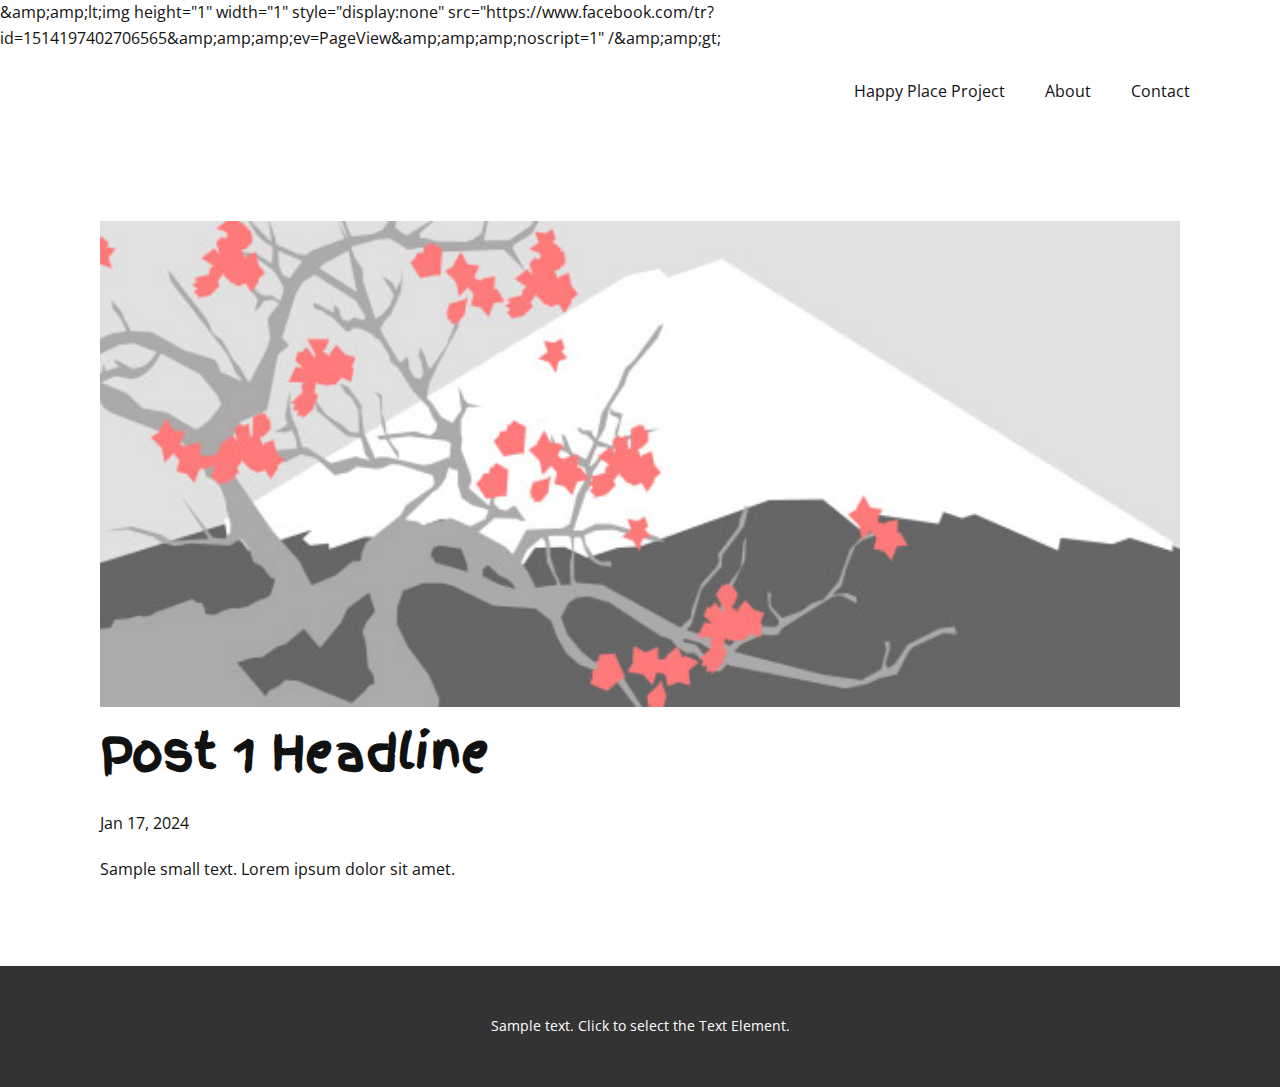
<file: Site20/blog/post.html>
<!doctype html>
<html style="font-size: 16px;" lang="id, in-ID"><head>
    <meta name="viewport" content="width=device-width, initial-scale=1.0">
    <meta charset="utf-8">
    <meta name="keywords" content="Post 1 Headline">
    <meta name="description" content="">
    <title>Post 1 Headline</title>
    <link rel="stylesheet" href="../nicepage.css" media="screen">
<link rel="stylesheet" href="../Post-Template.css" media="screen">
    <script class="u-script" type="text/javascript" src="../jquery.js" defer=""></script>
    <script class="u-script" type="text/javascript" src="../nicepage.js" defer=""></script>
    <meta name="generator" content="Nicepage 4.12.5, nicepage.com">
    <link rel="icon" href="../images/favicon.png">
    <link id="u-theme-google-font" rel="stylesheet" href="https://fonts.googleapis.com/css?family=Roboto:100,100i,300,300i,400,400i,500,500i,700,700i,900,900i|Open+Sans:300,300i,400,400i,500,500i,600,600i,700,700i,800,800i">
    <link id="u-page-google-font" rel="stylesheet" href="https://fonts.googleapis.com/css?family=Finger+Paint:400">
    
    
    <script type="application/ld+json">{
		"@context": "http://schema.org",
		"@type": "Organization",
		"name": "Happy Place Project"
}</script>
    <meta name="theme-color" content="#478ac9">
  <script>
!function(f,b,e,v,n,t,s)
{if(f.fbq)return;n=f.fbq=function(){n.callMethod?
n.callMethod.apply(n,arguments):n.queue.push(arguments)};
if(!f._fbq)f._fbq=n;n.push=n;n.loaded=!0;n.version='2.0';
n.queue=[];t=b.createElement(e);t.async=!0;
t.src=v;s=b.getElementsByTagName(e)[0];
s.parentNode.insertBefore(t,s)}(window, document,'script',
'https://connect.facebook.net/en_US/fbevents.js');
fbq('init', '1514197402706565');
fbq('track', 'PageView');
</script>
<noscript></noscript></head><body class="u-body u-xl-mode">&amp;amp;amp;lt;img height="1" width="1" style="display:none"
src="https://www.facebook.com/tr?id=1514197402706565&amp;amp;amp;amp;ev=PageView&amp;amp;amp;amp;noscript=1"
/&amp;amp;amp;gt;
  <header class="u-clearfix u-header u-header" id="sec-609f"><div class="u-clearfix u-sheet u-sheet-1">
        <nav class="u-menu u-menu-dropdown u-offcanvas u-menu-1">
          <div class="menu-collapse" style="font-size: 1rem; letter-spacing: 0px;">
            <a class="u-button-style u-custom-left-right-menu-spacing u-custom-padding-bottom u-custom-top-bottom-menu-spacing u-nav-link u-text-active-palette-1-base u-text-hover-palette-2-base" href="#">
              <svg class="u-svg-link" viewBox="0 0 24 24"><use xmlns:xlink="http://www.w3.org/1999/xlink" xlink:href="#menu-hamburger"></use></svg>
              <svg class="u-svg-content" version="1.1" id="menu-hamburger" viewBox="0 0 16 16" x="0px" y="0px" xmlns:xlink="http://www.w3.org/1999/xlink" xmlns="http://www.w3.org/2000/svg"><g><rect y="1" width="16" height="2"></rect><rect y="7" width="16" height="2"></rect><rect y="13" width="16" height="2"></rect>
</g></svg>
            </a>
          </div>
          <div class="u-nav-container">
            <ul class="u-nav u-unstyled u-nav-1"><li class="u-nav-item"><a class="u-button-style u-nav-link u-text-active-palette-1-base u-text-hover-palette-2-base" href="../Happy-Place-Project.html" style="padding: 10px 20px;">Happy Place Project</a>
</li><li class="u-nav-item"><a class="u-button-style u-nav-link u-text-active-palette-1-base u-text-hover-palette-2-base" href="../About.html" style="padding: 10px 20px;">About</a>
</li><li class="u-nav-item"><a class="u-button-style u-nav-link u-text-active-palette-1-base u-text-hover-palette-2-base" href="../Contact.html" style="padding: 10px 20px;">Contact</a>
</li></ul>
          </div>
          <div class="u-nav-container-collapse">
            <div class="u-black u-container-style u-inner-container-layout u-opacity u-opacity-95 u-sidenav">
              <div class="u-sidenav-overflow">
                <div class="u-menu-close"></div>
                <ul class="u-align-center u-nav u-popupmenu-items u-unstyled u-nav-2"><li class="u-nav-item"><a class="u-button-style u-nav-link" href="../Happy-Place-Project.html">Happy Place Project</a>
</li><li class="u-nav-item"><a class="u-button-style u-nav-link" href="../About.html">About</a>
</li><li class="u-nav-item"><a class="u-button-style u-nav-link" href="../Contact.html">Contact</a>
</li></ul>
              </div>
            </div>
            <div class="u-black u-menu-overlay u-opacity u-opacity-70"></div>
          </div>
        </nav>
      </div></header>
    <section class="u-align-center u-clearfix u-section-1" id="sec-1991">
      <div class="u-clearfix u-sheet u-valign-middle-md u-valign-middle-sm u-valign-middle-xs u-sheet-1"><!--post_details--><!--post_details_options_json--><!--{"source":""}--><!--/post_details_options_json--><!--blog_post-->
        <div class="u-container-style u-expanded-width u-post-details u-post-details-1">
          <div class="u-container-layout u-valign-middle u-container-layout-1"><!--blog_post_image-->
            <img alt="" class="u-blog-control u-expanded-width u-image u-image-default u-image-1" src="[data-uri]"><!--/blog_post_image--><!--blog_post_header-->
            <h2 class="u-blog-control u-text u-text-1">Post 1 Headline</h2><!--/blog_post_header--><!--blog_post_metadata-->
            <div class="u-blog-control u-metadata u-metadata-1"><!--blog_post_metadata_date-->
              <span class="u-meta-date u-meta-icon">Jan 17, 2024</span><!--/blog_post_metadata_date--><!--blog_post_metadata_category-->
              <!--/blog_post_metadata_category--><!--blog_post_metadata_comments-->
              <!--/blog_post_metadata_comments-->
            </div><!--/blog_post_metadata--><!--blog_post_content-->
            <div class="u-align-justify u-blog-control u-post-content u-text u-text-2 fr-view">
  Sample small text. Lorem ipsum dolor sit amet.
  </div><!--/blog_post_content-->
          </div>
        </div><!--/blog_post--><!--/post_details-->
      </div>
    </section>
    
    
    <footer class="u-align-center u-clearfix u-footer u-grey-80 u-footer" id="sec-176d"><div class="u-clearfix u-sheet u-sheet-1">
        <p class="u-small-text u-text u-text-variant u-text-1">Sample text. Click to select the Text Element.</p>
      </div></footer>
  
</body></html>
</file>
